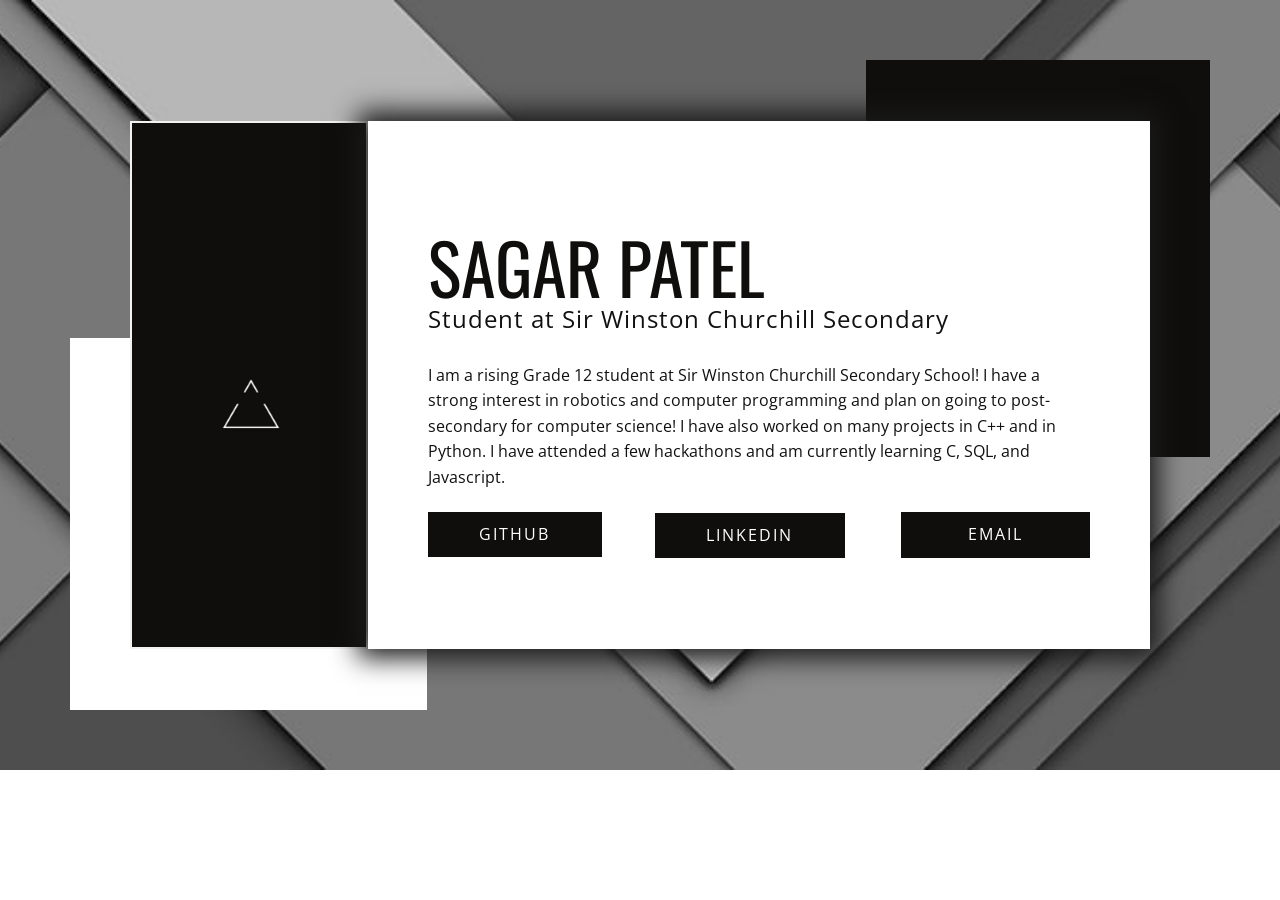
<file: Page-2.html>
<!DOCTYPE html>
<html style="font-size: 16px;">
  <head>
    <meta name="viewport" content="width=device-width, initial-scale=1.0">
    <meta charset="utf-8">
    <meta name="keywords" content="SAGAR PATEL">
    <meta name="description" content="">
    <meta name="page_type" content="np-template-header-footer-from-plugin">
    <title>Sagar Patel</title>
    <link rel="stylesheet" href="nicepage.css" media="screen">
<link rel="stylesheet" href="Page-2.css" media="screen">
    <script class="u-script" type="text/javascript" src="jquery.js" defer=""></script>
    <script class="u-script" type="text/javascript" src="nicepage.js" defer=""></script>
    <meta name="generator" content="Nicepage 2.24.4, nicepage.com">
    
    
    <link id="u-theme-google-font" rel="stylesheet" href="https://fonts.googleapis.com/css?family=Roboto:100,100i,300,300i,400,400i,500,500i,700,700i,900,900i|Open+Sans:300,300i,400,400i,600,600i,700,700i,800,800i">
    <link id="u-page-google-font" rel="stylesheet" href="https://fonts.googleapis.com/css?family=Oswald:200,300,400,500,600,700">
    <script type="application/ld+json">{
		"@context": "http://schema.org",
		"@type": "Organization",
		"name": "",
		"url": "index.html"
}</script>
    <meta property="og:title" content="Sagar Patel">
    <meta property="og:type" content="website">
    <meta name="theme-color" content="#478ac9">
    <link rel="canonical" href="index.html">
    <meta property="og:url" content="index.html">
  </head>
  <body class="u-body">
    <section class="u-clearfix u-image u-section-1" id="carousel_53e2">
      <div class="u-clearfix u-sheet u-valign-top-lg u-valign-top-xl u-sheet-1">
        <div class="u-align-left u-border-radius-0 u-shape u-shape-rectangle u-white u-shape-1"></div>
        <div class="u-align-left u-custom-color-3 u-shape u-shape-2"></div>
        <div class="u-clearfix u-expanded-width-md u-expanded-width-sm u-expanded-width-xs u-gutter-0 u-layout-wrap u-layout-wrap-1">
          <div class="u-layout">
            <div class="u-layout-row">
              <div class="u-align-left u-container-style u-expand-resize u-image u-layout-cell u-left-cell u-size-14 u-image-1" data-image-width="750" data-image-height="1334">
                <div class="u-border-2 u-border-grey-5 u-container-layout u-container-layout-1"></div>
              </div>
              <div class="u-align-left u-container-style u-layout-cell u-right-cell u-size-46 u-white u-layout-cell-2">
                <div class="u-container-layout u-valign-top-xs u-container-layout-2">
                  <h2 class="u-custom-font u-font-oswald u-text u-text-custom-color-3 u-text-1" data-animation-name="slideIn" data-animation-duration="1000" data-animation-delay="0" data-animation-direction="Down">SAGAR PATEL</h2>
                  <h4 class="u-custom-font u-text u-text-font u-text-2">Student at Sir Winston Churchill Secondary<br>
                    <br>
                  </h4>
                  <p class="u-text u-text-3">I am a rising Grade 12 student at Sir Winston Churchill Secondary School! I have a strong interest in robotics and computer programming and plan on going to post-secondary for computer science! I have also worked on many projects in C++ and in Python. I have attended a few hackathons and am currently learning C, SQL, and Javascript.</p>
                  <a href="https://github.com/sagarpatel211" class="u-btn u-btn-rectangle u-button-style u-custom-color-3 u-btn-1">GITHUB</a>
                  <a href="mailto:patelsag@students.dsbn.org" class="u-btn u-btn-rectangle u-button-style u-custom-color-3 u-btn-2">EMAIL</a>
                  <a href="https://ca.linkedin.com/in/sagar-patel-1914671b5" class="u-btn u-btn-rectangle u-button-style u-custom-color-3 u-btn-3" target="_blank">LINKEDIN</a>
                </div>
              </div>
            </div>
          </div>
        </div>
      </div>
    </section>
  </body>
</html>
</file>
